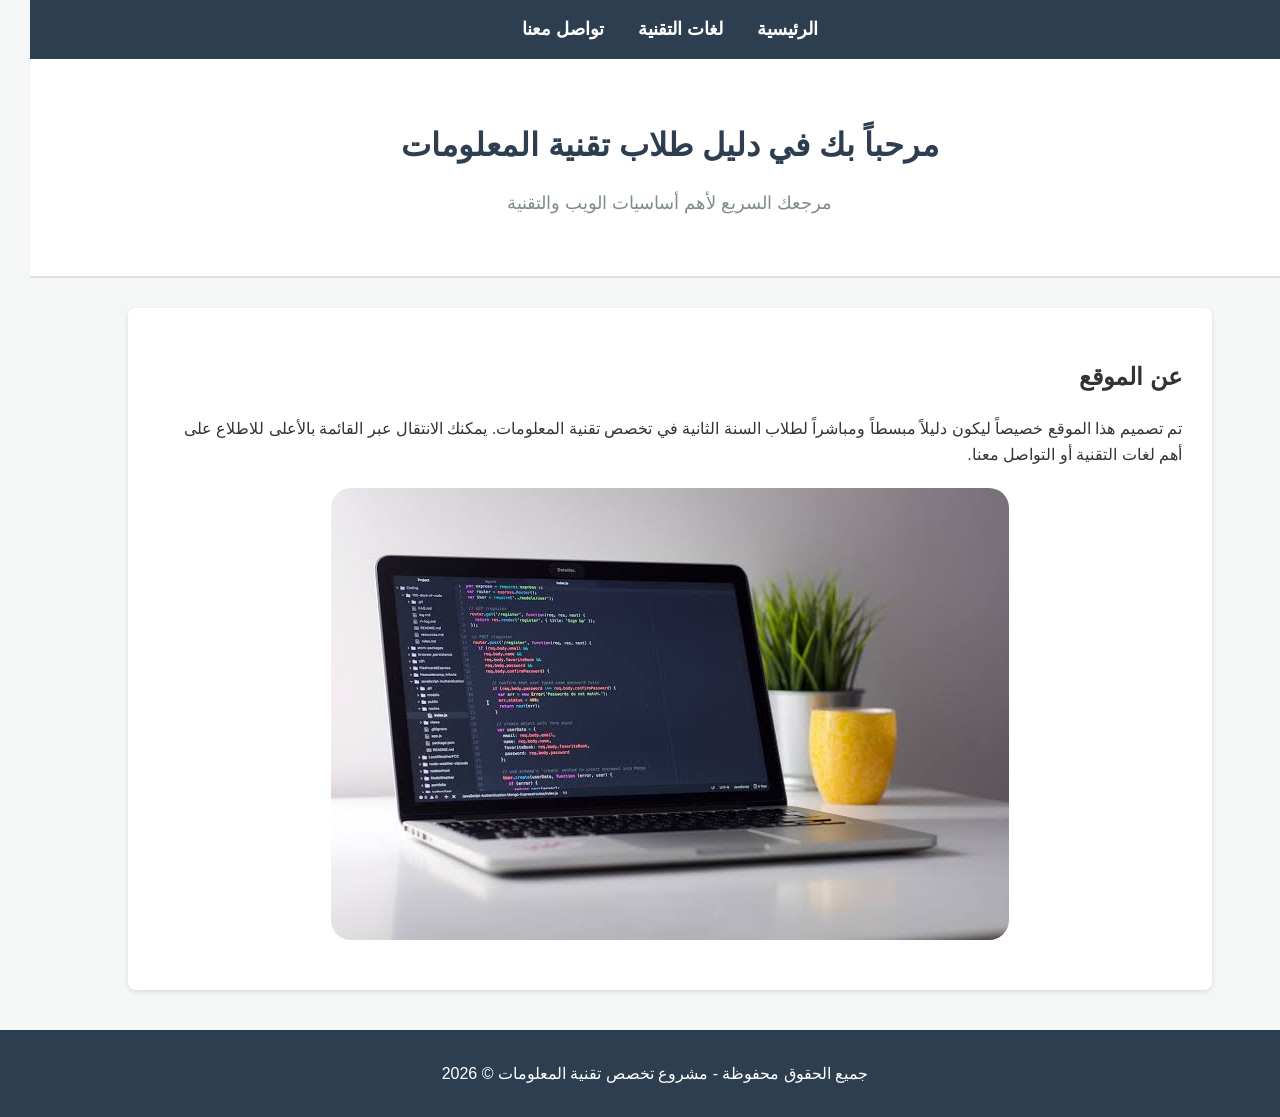
<file: index.html>
<!DOCTYPE html>
<html lang="ar" dir="rtl">
<head>
    <meta charset="UTF-8">
    <title>مكتبة المصادر التقنية - الرئيسية</title>
    <!-- ربط ملف الـ CSS -->
    <link rel="stylesheet" href="style.css">
</head>
<body>

    <!-- شريط التنقل (الروابط بين الصفحات) -->
    <nav>
        <a href="index.html">الرئيسية</a>
        <a href="languages.html">لغات التقنية</a>
        <a href="contact.html">تواصل معنا</a>
    </nav>

    <!-- رأس الصفحة -->
    <header>
        <h1>مرحباً بك في دليل طلاب تقنية المعلومات</h1>
        <p>مرجعك السريع لأهم أساسيات الويب والتقنية</p>
    </header>

    <!-- محتوى الصفحة -->
    <div class="container">
        <h2>عن الموقع</h2>
        <p>تم تصميم هذا الموقع خصيصاً ليكون دليلاً مبسطاً ومباشراً لطلاب السنة الثانية في تخصص تقنية المعلومات. يمكنك الانتقال عبر القائمة بالأعلى للاطلاع على أهم لغات التقنية أو التواصل معنا.</p>
        
        <!-- إضافة صورة تعبيرية -->
        <img src="images (2).jpg">
    </div>

    <!-- تذييل الصفحة -->
    <footer>
        <p>جميع الحقوق محفوظة - مشروع تخصص تقنية المعلومات &copy; 2026</p>
    </footer>

</body>
</html>
</file>
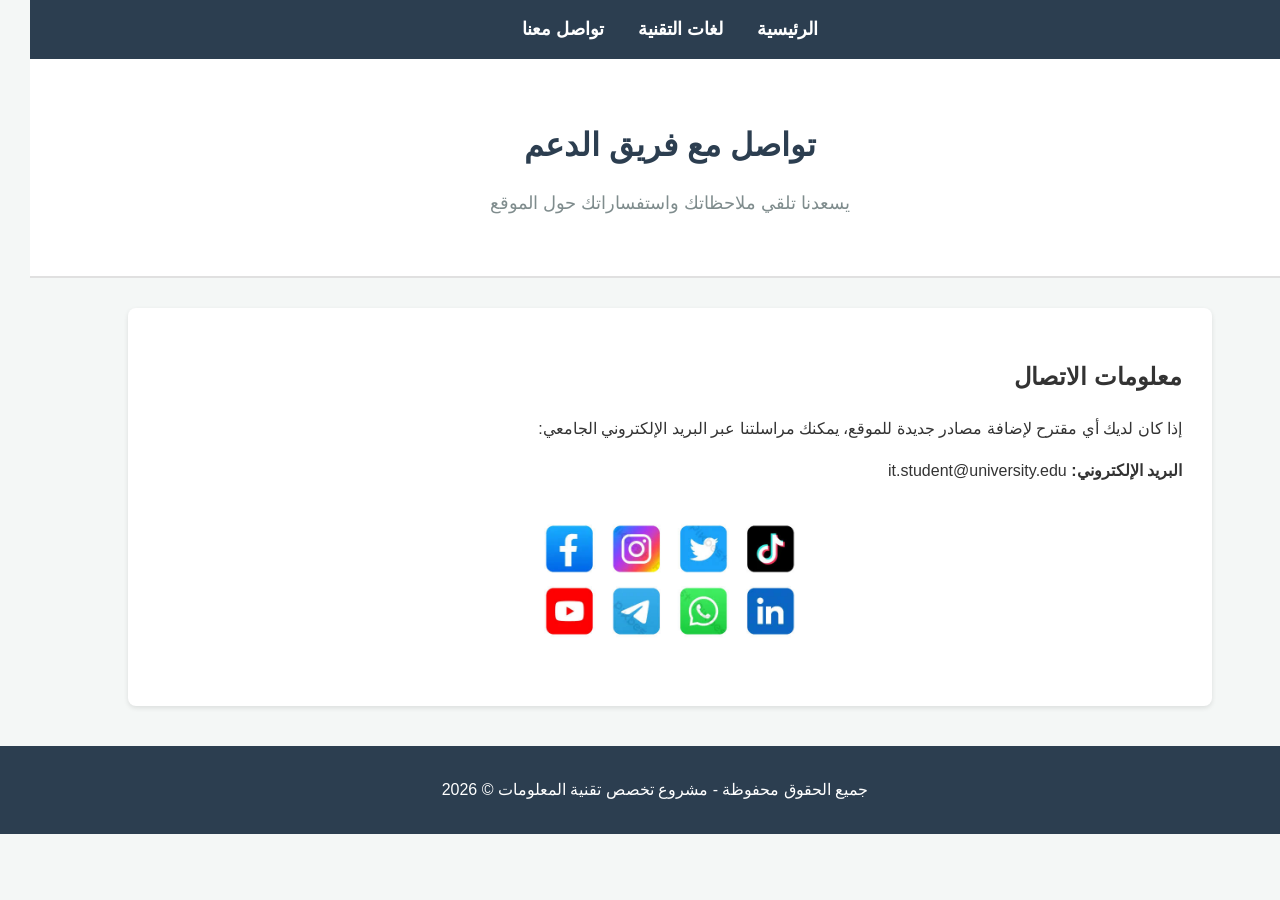
<file: contact.html>
<!DOCTYPE html>
<html lang="ar" dir="rtl">
<head>
    <meta charset="UTF-8">
    <title>تواصل معنا - مكتبة المصادر التقنية</title>
    <link rel="stylesheet" href="style.css">
</head>
<body>

    <!-- شريط التنقل -->
    <nav>
        <a href="index.html">الرئيسية</a>
        <a href="languages.html">لغات التقنية</a>
        <a href="contact.html">تواصل معنا</a>
    </nav>

    <!-- رأس الصفحة -->
    <header>
        <h1>تواصل مع فريق الدعم</h1>
        <p>يسعدنا تلقي ملاحظاتك واستفساراتك حول الموقع</p>
    </header>

    <!-- محتوى الصفحة -->
    <div class="container">
        <h2>معلومات الاتصال</h2>
        <p>إذا كان لديك أي مقترح لإضافة مصادر جديدة للموقع، يمكنك مراسلتنا عبر البريد الإلكتروني الجامعي:</p>
        <p><strong>البريد الإلكتروني:</strong> it.student@university.edu</p>
        
        <img src="images (3).jpg " class="special-img">
    </div>
     
    <!-- تذييل الصفحة -->
    <footer>
        <p>جميع الحقوق محفوظة - مشروع تخصص تقنية المعلومات &copy; 2026</p>
    </footer>

</body>
</html>
</file>
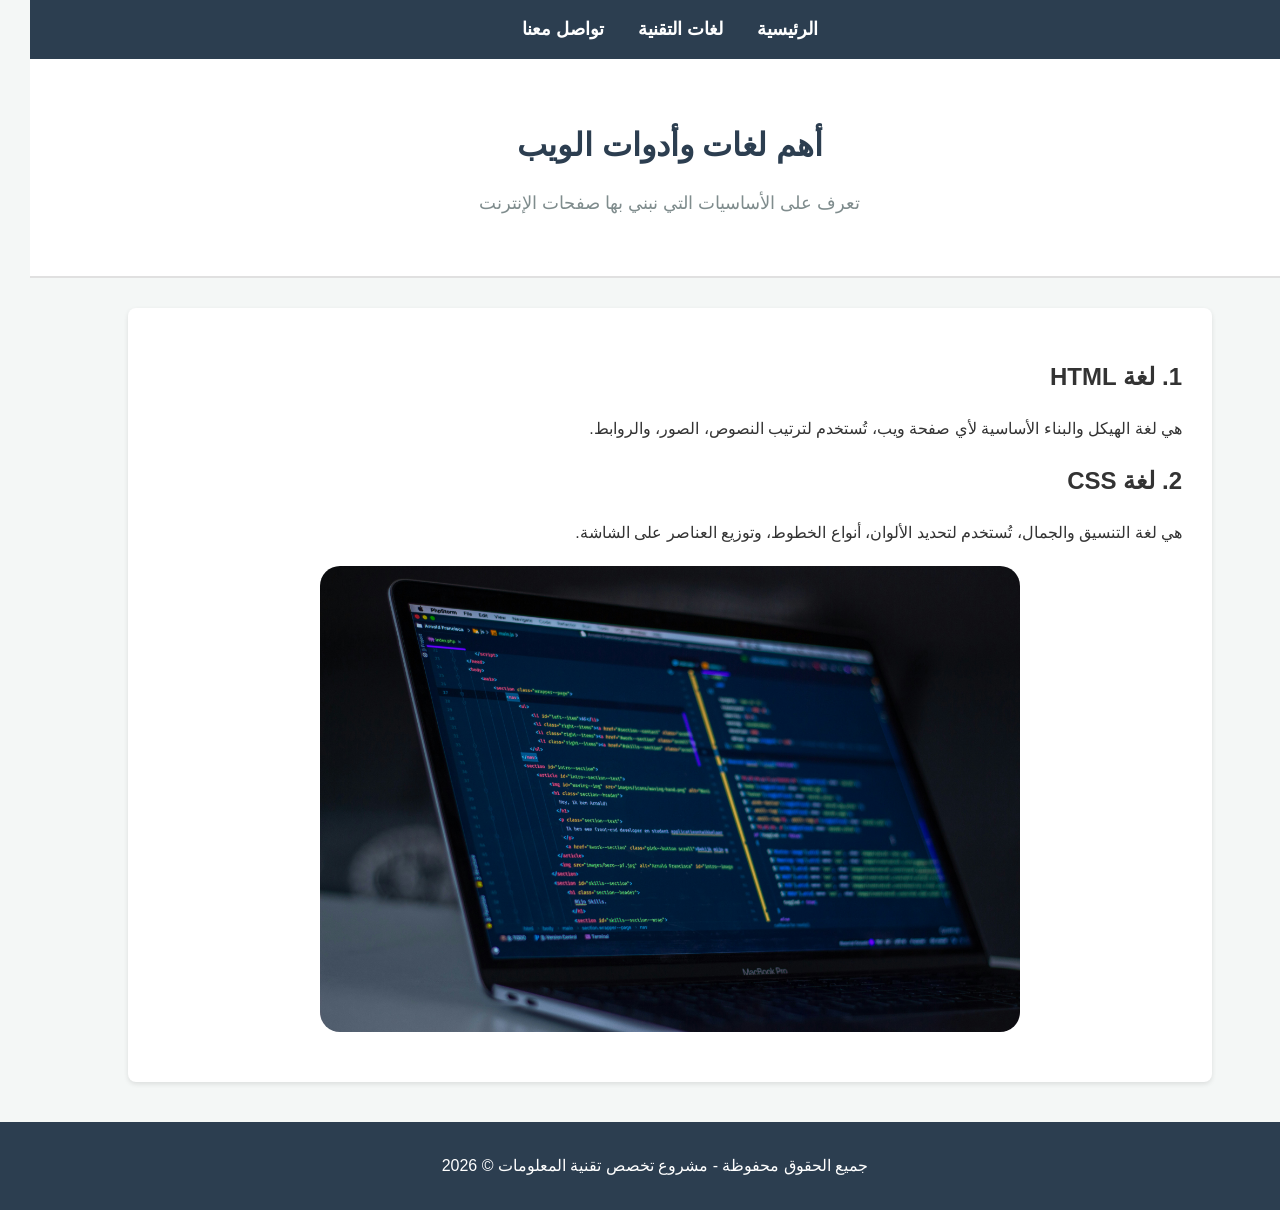
<file: languages.html>
<!DOCTYPE html>
<html lang="ar" dir="rtl">
<head>
    <meta charset="UTF-8">
    <title>لغات التقنية - مكتبة المصادر التقنية</title>
    <link rel="stylesheet" href="style.css">
</head>
<body>

    <!-- شريط التنقل -->
    <nav>
        <a href="index.html">الرئيسية</a>
        <a href="languages.html">لغات التقنية</a>
        <a href="contact.html">تواصل معنا</a>
    </nav>

    <!-- رأس الصفحة -->
    <header>
        <h1>أهم لغات وأدوات الويب</h1>
        <p>تعرف على الأساسيات التي نبني بها صفحات الإنترنت</p>
    </header>

    <!-- محتوى الصفحة -->
    <div class="container">
        <h2>1. لغة HTML</h2>
        <p>هي لغة الهيكل والبناء الأساسية لأي صفحة ويب، تُستخدم لترتيب النصوص، الصور، والروابط.</p>
        
        <h2>2. لغة CSS</h2>
        <p>هي لغة التنسيق والجمال، تُستخدم لتحديد الألوان، أنواع الخطوط، وتوزيع العناصر على الشاشة.</p>

        <!-- صورة توضيحية -->
        <img src="unsplash_arnold-francisca.jpg">
    </div>

    <!-- تذييل الصفحة -->
    <footer>
        <p>جميع الحقوق محفوظة - مشروع تخصص تقنية المعلومات &copy; 2026</p>
    </footer>

</body>
</html>
</file>
<file: style.css>
body {
    font-family: 'Tahoma', 'Segoe UI', Arial, sans-serif;
    background-color: #f4f7f6;
    color: #333333;
    margin: 0;
    padding: 0;
    line-height: 1.6;
}

/* شريط التنقل العلوي (الروابط) */
nav {
    background-color: #2c3e50;
    padding: 15px;
    text-align: center;
}

nav a {
    color: #ffffff;
    text-decoration: none;
    font-size: 18px;
    margin: 0 15px;
    font-weight: bold;
}

nav a:hover {
    color: #3498db;
}

/* تنسيق الهيدر أو العنوان الرئيسي */
header {
    text-align: center;
    padding: 40px 20px;
    background-color: #ffffff;
    border-bottom: 2px solid #e0e0e0;
}

header h1 {
    color: #2c3e50;
    font-size: 32px;
    margin-bottom: 10px;
}

header p {
    color: #7f8c8d;
    font-size: 18px;
}

/* تنسيق المحتوى والصفحات */
.container {
    width: 80%;
    margin: 30px auto;
    background-color: #ffffff;
    padding: 30px;
    border-radius: 8px;
    box-shadow: 0 2px 5px rgba(0,0,0,0.1);
}

/* تنسيق الصور */
img {
    max-width: 700px;
    height: auto;
    border-radius: 20px;
    display: block;
    margin: 20px auto;
}
  
.special-img { 
    max-width: 300px;
    height: auto;
    border-radius: 20px;
    display: block;
    margin: 20px auto;

}
/* تنسيق التذييل (Footer) */
footer {
    text-align: center;
    padding: 15px;
    background-color: #2c3e50;
    color: #ffffff;
    position: relative;
    bottom: 0;
    width: 100%;
    margin-top: 40px;
}
</file>
